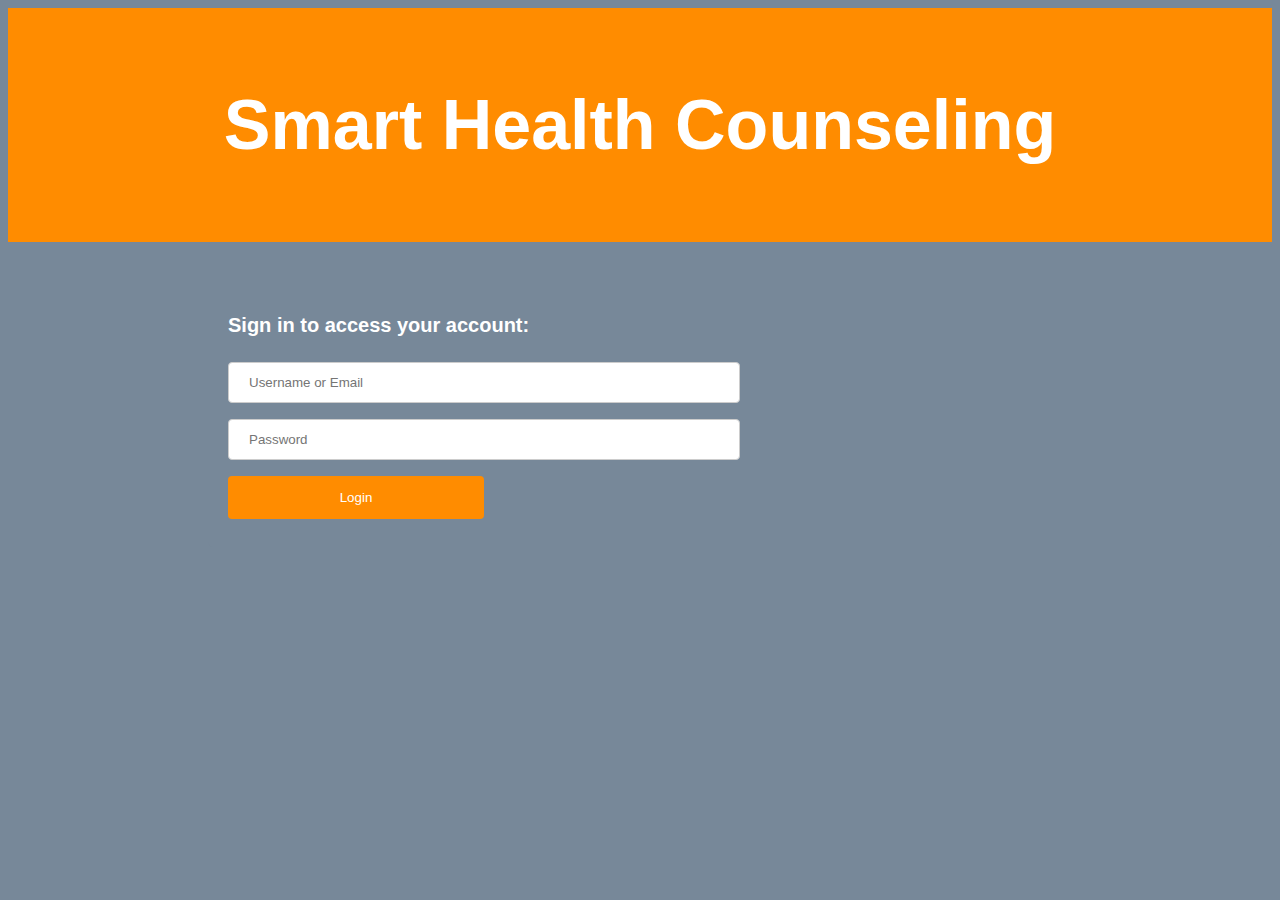
<file: smc/login.htm>
<!DOCTYPE html>
<html lang="en-US">

<head>
	<title>SmartHealthCounseling</title>
	<meta charset="UTF-8">
	<link rel="stylesheet" href="styles.css">
</head>

<body>

	<header>
		<h1>
		Smart Health Counseling
		</h1>
	</header>

	<div>
		<br><br>
		<h2>Sign in to access your account:</h2>
		<!-- "login_page.py" is a temporary holder name, can be changed -->
		<form action="/login_page.py" method="post">
		
		<input type="text" id="email" name="username" placeholder="Username or Email"><br>

		<input type="text" id="pass" name="password" placeholder="Password"><br>
		<input type="submit" value="Login">
		
		</form>	
	</div>

</body>
</html>
</file>
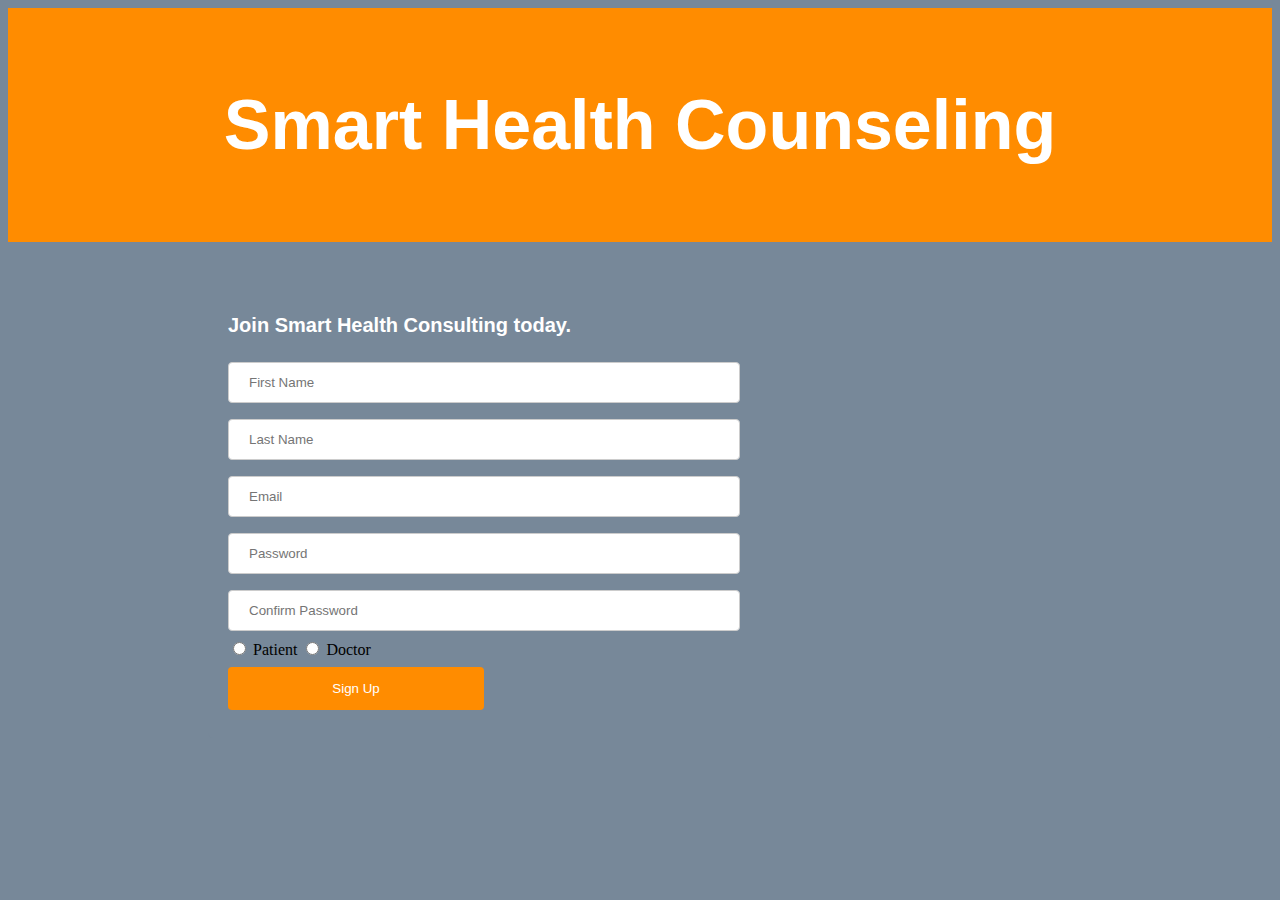
<file: smc/signup.html>
<!DOCTYPE html>
<html lang="en-US">

<head>
	<title>SmartHealthCounseling</title>
	<meta charset="UTF-8">
	<link rel="stylesheet" href="styles.css">
</head>

<body>

	<header>
		<h1>
		Smart Health Counseling
		</h1>
	</header>

	<div>
		<br><br>
		<h2>Join Smart Health Consulting today.</h2>
		<!-- "sign_up.py" is a temporary holder name, can be changed -->
		<form action="/signup_page.py" method="post">
        <input type="text" id="first_name" name="first_name" placeholder="First Name"><br>

		<input type="text" id="last_name" name="last_name" placeholder="Last Name"><br>

		<input type="text" id="email" name="email" placeholder="Email"><br>

		<input type="text" id="pass" name="password" placeholder="Password"><br>
        <input type="text" id="pass" name="password" placeholder="Confirm Password"><br>
        <input type="radio" name="gender" value="male"> Patient
  <input type="radio" name="gender" value="female"> Doctor<br>

		<input type="submit" value="Sign Up">
		
		</form>	
	</div>

</body>
</html>
</file>
<file: smc/styles.css>
header {
    background-color: DarkOrange;
    padding: 30px;
}
body {
    background-color: LightSlateGray;
}
h1 {
    text-align: center;
    font-family: Helvetica;
    color: White;
    font-size: 70px;
}
h2 {
    color: White;
    font-family: Helvetica;
    font-size: 20px;
}
input[type=text], select {
    width: 50%;
    padding: 12px 20px;
    margin: 8px 0;
    display: inline-block;
    border: 1px solid #ccc;
    border-radius: 4px;
    box-sizing: border-box;
}
input[type=submit] {
    width: 25%;
    background-color: DarkOrange;
    color: White;
    padding: 14px 20px;
    margin: 8px 0;
    border: none;
    border-radius: 4px;
    cursor: pointer;
}
div {
    margin-left: 200px;
    border-radius: 5px;
    background-color: LightSlateGray;
    padding: 20px;
}
</file>
